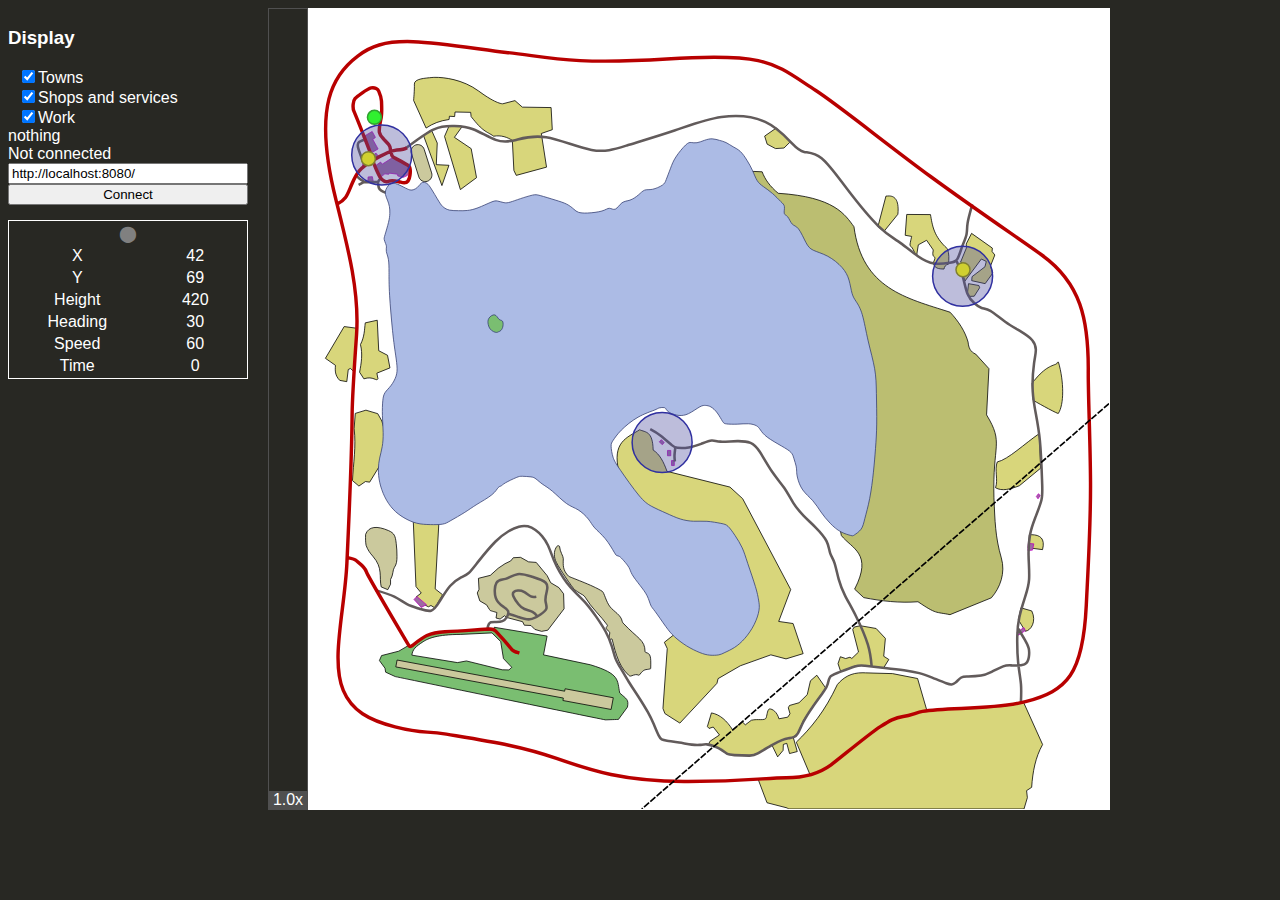
<file: alivieska-gps/index.html>
<!DOCTYPE html>
<html>
<head>
	<title>Alivieska region map</title>
	<meta charset="utf-8">
	<meta name="description" content="Map and GPS utility for My Summer Car">
	<meta name="keywords" content="my,summer,car,map,gps,alivieska,peräjärvi,perajarvi">
	<link href="css/style.css" type="text/css" rel="stylesheet">
	<script src="../js/jquery-3.3.1.min.js"></script>
	<script src="js/jquery.panzoom.min.js"></script>
	<script src="js/app.js"></script>
</head>
<body>
	<div id="main-container">
		<div id="controls-container">
			<div id="display-controls">
				<h3>Display</h3>
				<div id="display-pois">
					<label><input type="checkbox" class="display-poi-check" id="display-town" value="town">Towns</label><br>
					<label><input type="checkbox" class="display-poi-check" id="display-shop" value="shop">Shops and services</label><br>
					<label><input type="checkbox" class="display-poi-check" id="display-work" value="work">Work</label><br>
				</div>
			</div>
			<div id="slider-control">
				<div id="slider-control-handle">zoom</div>
			</div>
			<div id="hit-target">nothing</div>
			<div id="gps-container">
				<div id="gps-connect-container">
					<span id="gps-connect-status">Not connected</span><br>
					<input type="text" id="gps-connect-url" value="http://localhost:8080/" list="connection-list"><br>
					<datalist id="connection-list">
						<option value="https://localhost:8080/"></option>
						<option value="https://localhost/github/alivieska-gps/data.json"></option>
					</datalist>
					<button id="gps-connect">Connect</button>
				</div>
				<table id="gps-data">
					<tr>
						<td colspan="2" id="gps-data-update">&#x2b24;</td>
					</tr>
					<tr>
						<td>X</td>
						<td id="gps-data-x">42</td>
					</tr>
					<tr>
						<td>Y</td>
						<td id="gps-data-z">69</td>
					</tr>
					<tr>
						<td>Height</td>
						<td id="gps-data-y">420</td>
					</tr>
					<tr>
						<td>Heading</td>
						<td id="gps-data-heading">30</td>
					</tr>
					<tr>
						<td>Speed</td>
						<td id="gps-data-speed">60</td>
					</tr>
					<tr>
						<td>Time</td>
						<td id="gps-data-time">0</td>
					</tr>
				</table>
		<!--table id="gps-data">
			<tr>
				<th>X</th>
				<th>Y</th>
				<th>Height</th>
				<th>Heading</th>
				<th>Speed</th>
				<th>Time</th>
			</tr>
			<tr>
				<td class="gps-data-field" id="gps-data-x">0</td>
				<td class="gps-data-field" id="gps-data-z">0</td>
				<td class="gps-data-field" id="gps-data-y">0</td>
				<td class="gps-data-field" id="gps-data-heading">0</td>
				<td class="gps-data-field" id="gps-data-speed">0</td>
				<td class="gps-data-field" id="gps-data-time">0</td>
			</tr>
		</table-->
			</div>
		</div>
		<div class="map-container" id="map-container">
			<div id="map-content">
				<img src="res/map.svg" class="map-image" id="map-image">
			</div>
				<canvas id="map-canvas" width="800" height="800"></canvas>
		</div>
		<div id="info-container">
		</div>
	</div>
</body>
</html>
</file>
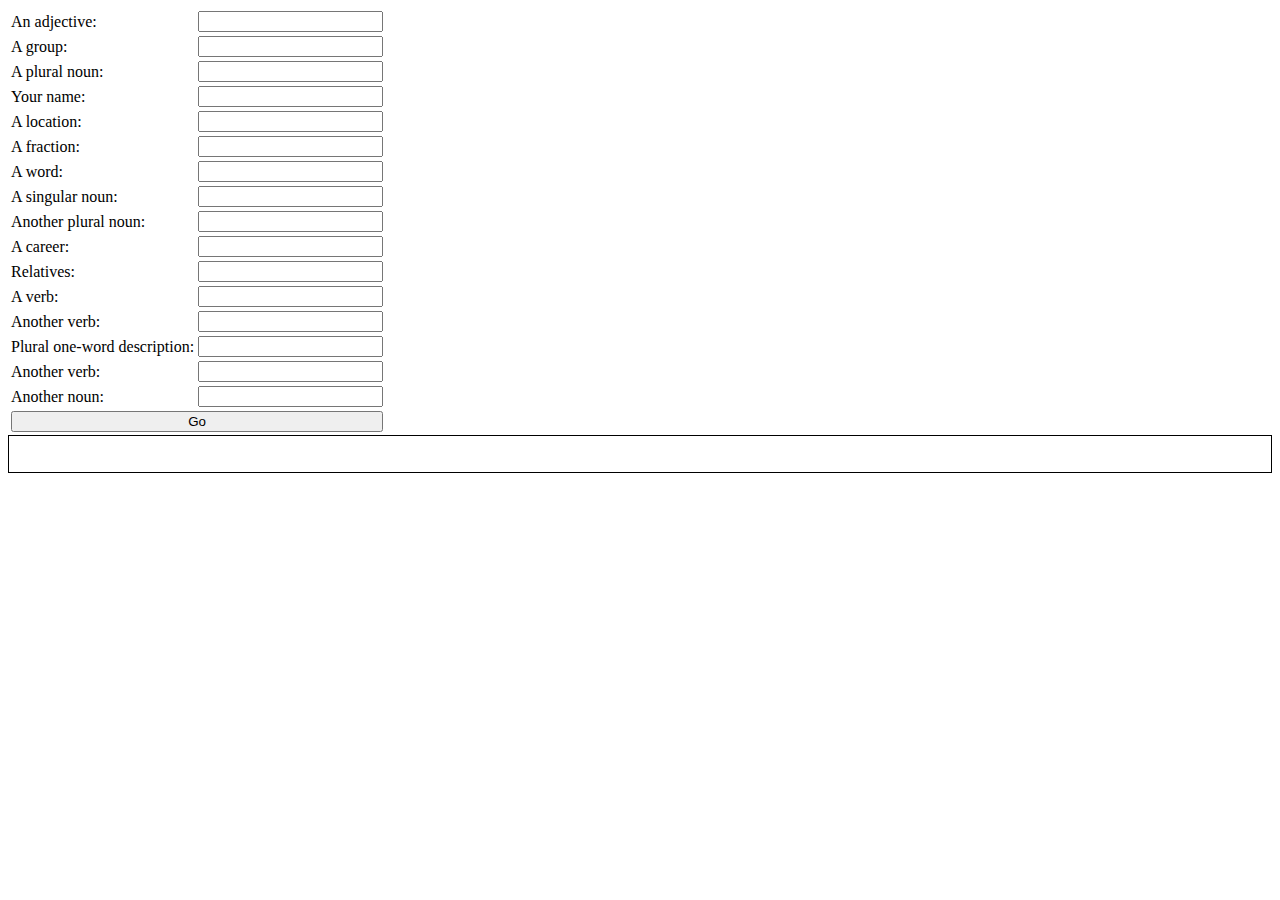
<file: vor/index.html>
<!DOCTYPE html>
<html>
<head>
	<title>Look at them...</title>
	<script src="../js/jquery-3.3.1.min.js"></script>
	<script>
		var keys = ["adjective","group","objects","person","place","fraction","objectname","object","objects2","career","relatives","verb","verb2","description","verb3","adjective2"];
		var original = "Look at them, they come to this place when they know they are not {adjective}. {group} use the {objects}, but they are mere trespassers. Only I, {person}, know the true power of {place}. I was cut in {fraction}, destroyed, but through its {objectname} {object}, {place} called to me. It brought me here and here I was reborn. We cannot blame these {objects2}, they are being led by a false {career}, an impostor who knows not the secrets of {place}. Behold {group}, come to scavenge and desecrate this sacred realm. My {relatives}, did I not tell of this day? Did I not {verb} this moment? Now, I will stop them. Now I am changed, reborn through the energy of the {objectname} {object}. Forever bound to {place}. Let it be known, if the {group} want true salvation, they will {verb2} down their arms, and wait for the baptism of my {objectname} {object}. It is time. I will teach these {description} the redemptive power of my {objectname} {object}. They will learn its simple truth. The {group} are lost, and they will resist. But I, {person}, will {verb3} this place of their {adjective2}.";


		$(document).ready(function(event)
		{
			$('.madlibs-submit').click(function(event)
			{
				var edited = original;
				keys.forEach(function(key)
				{
					edited = edited.replace(new RegExp("{" + key + "}", "g"), $('input.' + key).val());
					console.log("replace", "{" + key + "}", $('input.' + key).val());
				});
				$('.madlibs-output').text(edited);
			});
		});
	</script>
	<style>
		.madlibs-output
		{
			border: 1px black solid;
			padding: 10px;
		}
		.madlibs-submit
		{
			width: 100%;
		}
	</style>
</head>
<body>
	<div class="madlibs-form">
		<table>
			<tr>
				<td>An adjective:</td>
				<td><input type="text" class="adjective"></td>
			</tr>
			<tr>
				<td>A group:</td>
				<td><input type="text" class="group"></td>
			</tr>
			<tr>
				<td>A plural noun:</td>
				<td><input type="text" class="objects"></td>
			</tr>
			<tr>
				<td>Your name:</td>
				<td><input type="text" class="person"></td>
			</tr>
			<tr>
				<td>A location:</td>
				<td><input type="text" class="place"></td>
			</tr>
			<tr>
				<td>A fraction:</td>
				<td><input type="text" class="fraction"></td>
			</tr>
			<tr>
				<td>A word:</td>
				<td><input type="text" class="objectname"></td>
			</tr>
			<tr>
				<td>A singular noun:</td>
				<td><input type="text" class="object"></td>
			</tr>
			<tr>
				<td>Another plural noun:</td>
				<td><input type="text" class="objects2"></td>
			</tr>
			<tr>
				<td>A career:</td>
				<td><input type="text" class="career"></td>
			</tr>
			<tr>
				<td>Relatives:</td>
				<td><input type="text" class="relatives"></td>
			</tr>
			<tr>
				<td>A verb:</td>
				<td><input type="text" class="verb"></td>
			</tr>
			<tr>
				<td>Another verb:</td>
				<td><input type="text" class="verb2"></td>
			</tr>
			<tr>
				<td>Plural one-word description:</td>
				<td><input type="text" class="description"></td>
			</tr>
			<tr>
				<td>Another verb:</td>
				<td><input type="text" class="verb3"></td>
			</tr>
			<tr>
				<td>Another noun:</td>
				<td><input type="text" class="adjective2"></td>
			</tr>
			<tr>
				<td colspan="2"><button class="madlibs-submit">Go</button></td>
			</tr>
		</table>
	</div>
	<div class="madlibs-output">
		<p>
		</p>
	</div>
</body>
</html>
</file>
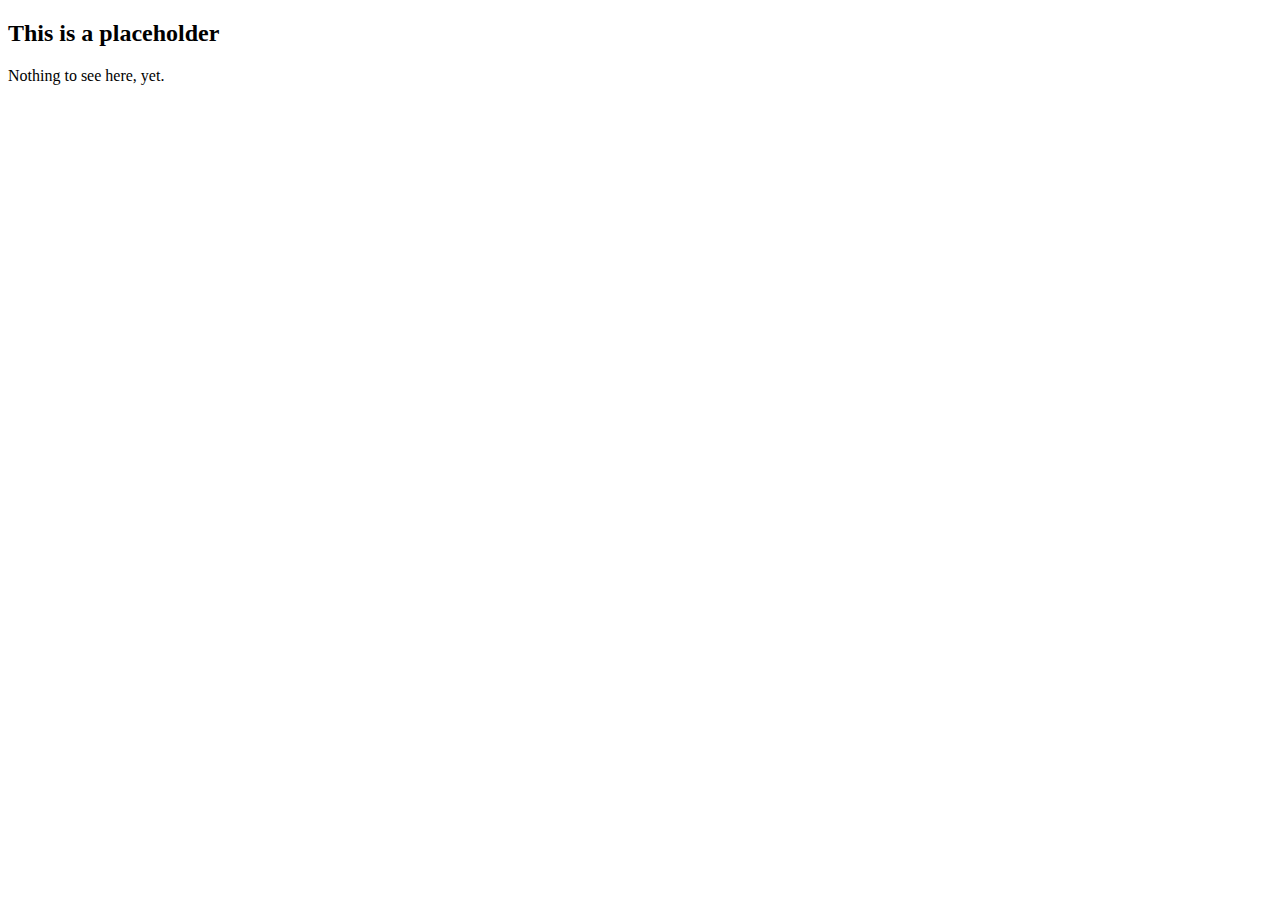
<file: wplugins/index.html>
<!DOCTYPE html>
<html>
<head>
	<title>WPlugins : index</title>
	<meta charset="utf-8">
	<script src="../js/jquery-3.3.1.min.js"></script>
</head>
<body>
	<h2>This is a placeholder</h2>
	<p>Nothing to see here, yet.</p>
</body>
</html>
</file>
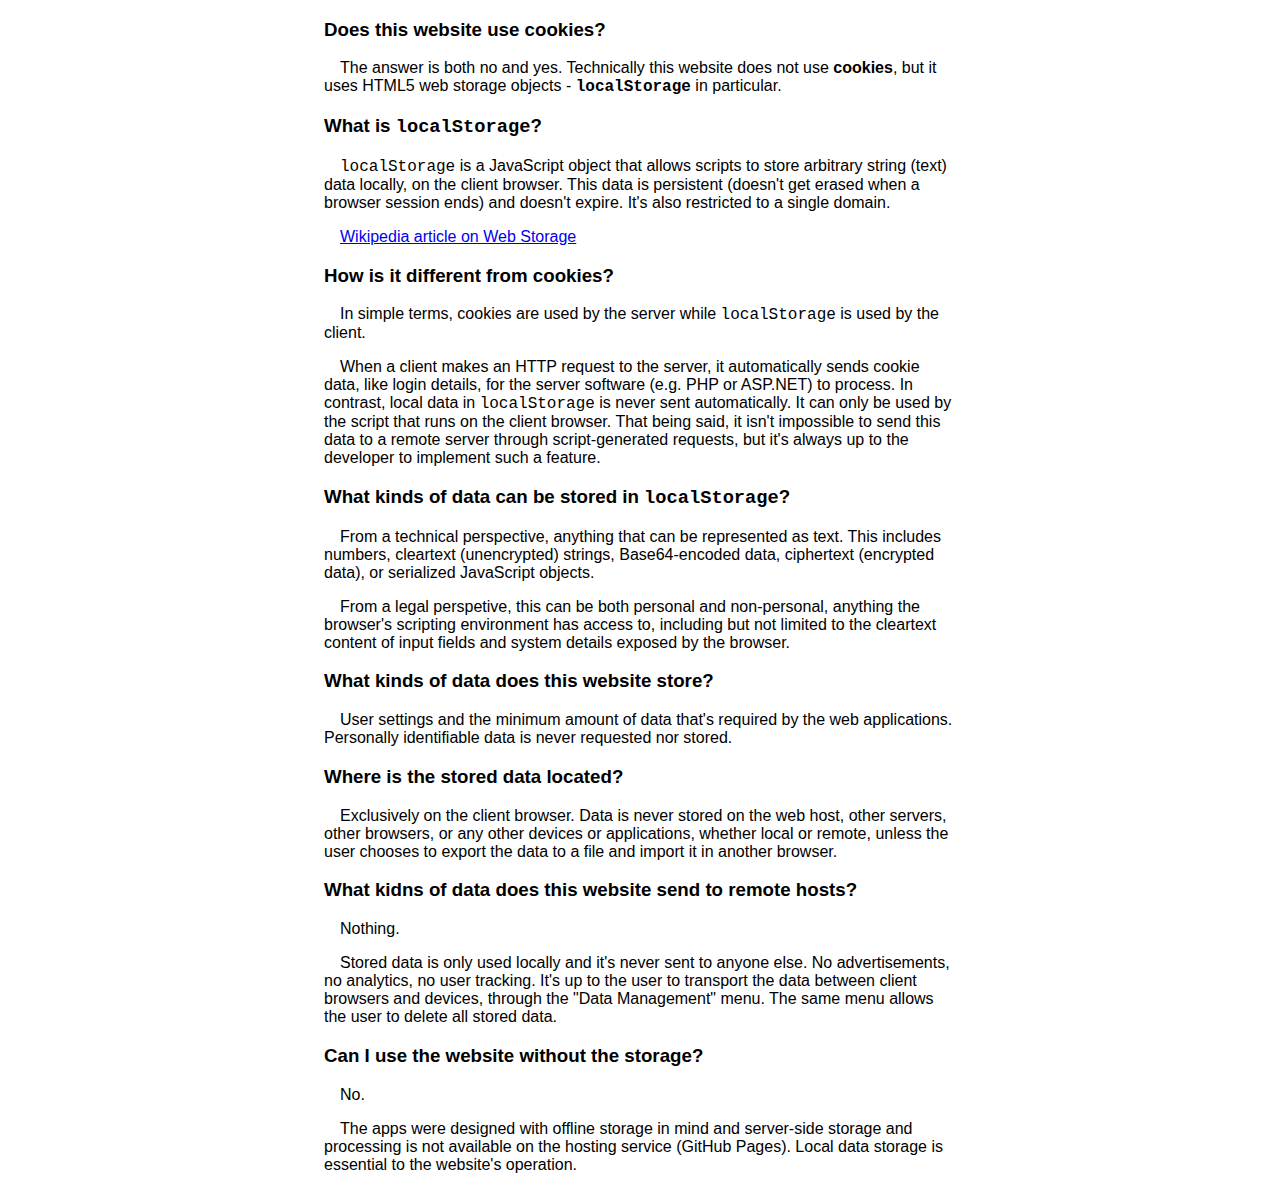
<file: tracker-redux/localstorage.html>
<!DOCTYPE html>
<html>
<head>
    <meta charset="utf-8" />
    <meta http-equiv="X-UA-Compatible" content="IE=edge">
    <title>Web storage information</title>
    <meta name="viewport" content="width=device-width, initial-scale=1">
    <style>
    @font-face
    {
        font-family: 'roboto';
        src: url('https://cdnjs.cloudflare.com/ajax/libs/materialize/0.100.2/fonts/roboto/Roboto-Light.woff') format('woff');
        font-weight: 300;
    }
    main
    {
        font-family: Arial, Helvetica, sans-serif;
        width: 50%;
        margin-left: auto;
        margin-right: auto;
    }
    span.code
    {
        font-family:'Courier New', Courier, monospace;
    }
    p
    {
        text-indent: 1em;
    }
    </style>
</head>
<body>
    <main>
        <h3>Does this website use cookies?</h3>
        <p>The answer is both no and yes. Technically this website does not use <b>cookies</b>, but it uses HTML5 web storage objects - <b><span class="code">localStorage</span></b> in particular.</p>

        <h3>What is <span class="code">localStorage</span>?</h3>
        <p><span class="code">localStorage</span> is a JavaScript object that allows scripts to store arbitrary string (text) data locally, on the client browser. This data is persistent (doesn't get erased when a browser session ends) and doesn't expire. It's also restricted to a single domain.</p>
        <p><a href="https://en.wikipedia.org/wiki/Web_storage">Wikipedia article on Web Storage</a></p>
        
        <h3>How is it different from cookies?</h3>
        <p>In simple terms, cookies are used by the server while <span class="code">localStorage</span> is used by the client.</p>
        <p>When a client makes an HTTP request to the server, it automatically sends cookie data, like login details, for the server software (e.g. PHP or ASP.NET) to process. In contrast, local data in <span class="code">localStorage</span> is never sent automatically. It can only be used by the script that runs on the client browser. That being said, it isn't impossible to send this data to a remote server through script-generated requests, but it's always up to the developer to implement such a feature.</p>
        
        <h3>What kinds of data can be stored in <span class="code">localStorage</span>?</h3>
        <p>From a technical perspective, anything that can be represented as text. This includes numbers, cleartext (unencrypted) strings, Base64-encoded data, ciphertext (encrypted data), or serialized JavaScript objects.</p>
        <p>From a legal perspetive, this can be both personal and non-personal, anything the browser's scripting environment has access to, including but not limited to the cleartext content of input fields and system details exposed by the browser.</p>
        
        <h3>What kinds of data does this website store?</h3>
        <p>User settings and the minimum amount of data that's required by the web applications. Personally identifiable data is never requested nor stored.</p>
        
        <h3>Where is the stored data located?</h3>
        <p>Exclusively on the client browser. Data is never stored on the web host, other servers, other browsers, or any other devices or applications, whether local or remote, unless the user chooses to export the data to a file and import it in another browser.</p>

        <h3>What kidns of data does this website send to remote hosts?</h3>
        <p>Nothing.</p>
        <p>Stored data is only used locally and it's never sent to anyone else. No advertisements, no analytics, no user tracking. It's up to the user to transport the data between client browsers and devices, through the "Data Management" menu. The same menu allows the user to delete all stored data.</p>
        
        <h3>Can I use the website without the storage?</h3>
        <p>No.</p>
        <p>The apps were designed with offline storage in mind and server-side storage and processing is not available on the hosting service (GitHub Pages). Local data storage is essential to the website's operation.</p>
    </main>
</body>
</html>
</file>
<file: alivieska-gps/css/style.css>
html
{
	-moz-user-select: none;
	-ms-user-select: none;
	-o-user-select: none;
	-webkit-user-select: none;
	user-select: none;
	font-family: "Segoe UI", "Arial", sans;
}

body
{
	background-color: #282823;
	color: white;
}

#main-container
{
	display: flex;
	flex-direction: row;
}

#main-container>div
{
	position: relative;
}

#map-container
{
	position: relative;
	width: 800px;
	height: 800px;
	flex: 0 0 800px;
	margin: auto;
	border: 1px solid white;
	background: white;
}

#map-content
{
	position: relative;
	width: 800px;
	height: 800px;
}

#map-image
{
	position: absolute;
	z-index: 100;
	top: 0px;
	left: 0px;
	width: 800px;
	-moz-user-drag: none;
	-ms-user-drag: none;
	-o-user-drag: none;
	-webkit-user-drag: none;
	user-drag: none;
}
#map-canvas
{
	position: absolute;
	z-index: 400;
	top: 0px;
	left: 0px;
	width: 800px;
	height: 800px;
	display: block;
	pointer-events: none;
}

#controls-container
{
	z-index: 300;
	position: relative;
	flex: 0 0 300px;

}

#slider-control
{
	position: absolute;
	right: 0px;
	top: 0px;
	color: white;
	border: 1px solid #505050;
	margin: 0px;
	padding: 0px;
	height: 100%;
	width: 40px;
	box-sizing: border-box;
}
#slider-control-handle
{
	position: relative;
	display: block;
	box-sizing: border-box;
	width: 100%;
	left: 0px;
	height: auto;
	text-align: center;
	background-color: #505050;
	margin: 0px;
	border: 0px;
	text-align: center;
}

#info-container
{
	flex: 1 1 auto;
}

#display-controls
{
	position: relative;
}

#display-pois
{
	margin-left: 10px;
}

#gps-container
{
	position: relative;

	width: 80%;
}

#gps-connect-url
{
	box-sizing: border-box;
	width: 100%;
}

#gps-data
{
	margin-top: 15px;
	border: 1px solid;
	width: 100%;
}

#gps-connect
{
	box-sizing: border-box;
	width: 100%;
}

#gps-data th, #gps-data td
{
	text-align: center;
	width: 2%;
}
</file>
